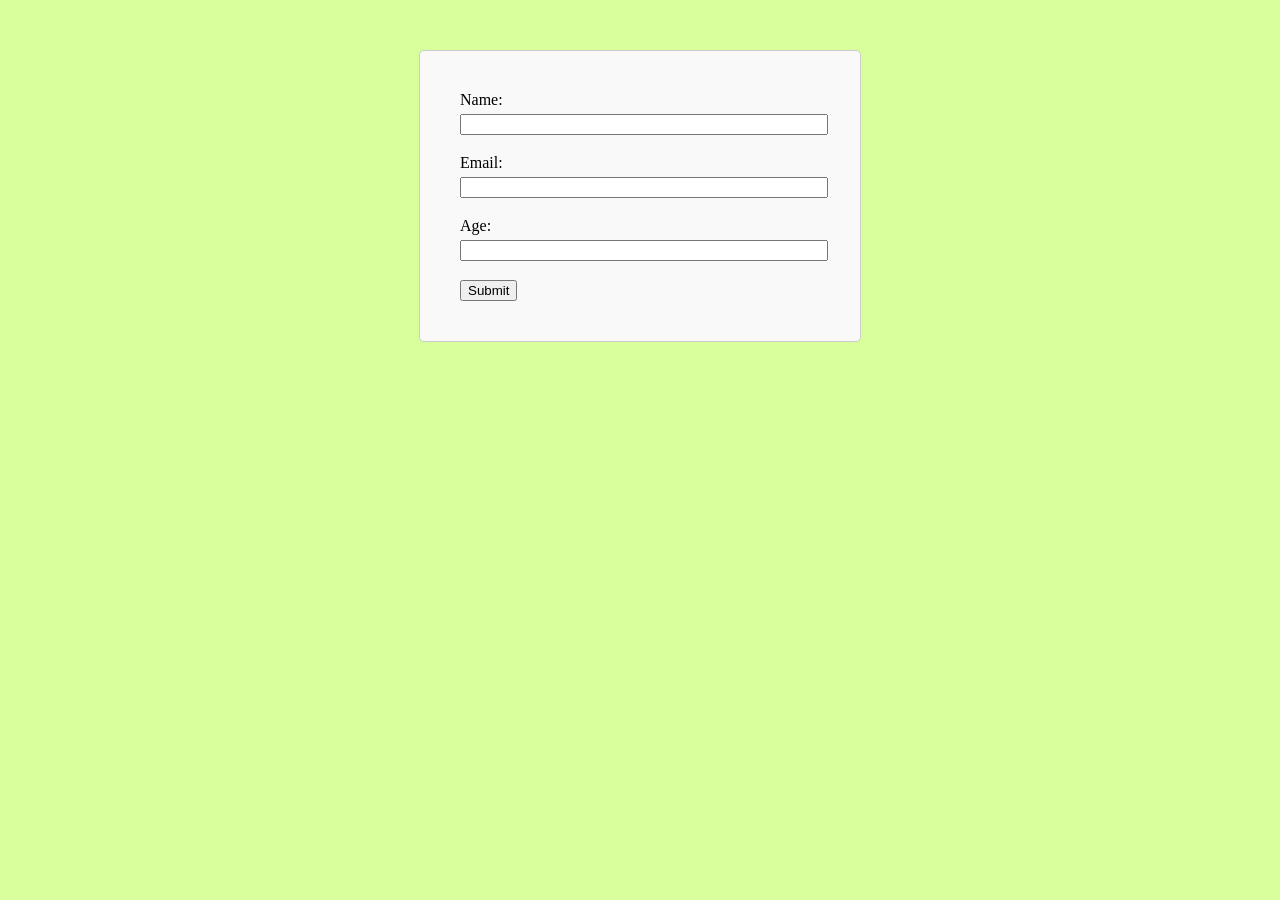
<file: index.html>
<!DOCTYPE html>
<html lang="en">
<head>
    <meta charset="UTF-8">
    <meta name="viewport" content="width=device-width, initial-scale=1.0">
    <link rel="stylesheet" href="feed.css">
    <title>Document</title>
</head>
<body>
    <div class="form-container">
        <form id="userForm">
            <label for="name">Name:</label>
            <input type="text" id="name" name="name" required>

            <label for="email">Email:</label>
            <input type="email" id="email" name="email" required>

            <label for="age">Age:</label>
            <input type="number" id="age" name="age" required>

            <button type="submit">Submit</button>
        </form>
    </div>

     <script>
        document.getElementById("userForm").addEventListener("submit", e=>{
            e.preventDefault();
            fetch("https://script.google.com/a/macros/vvm.edu.in/s/AKfycbyrY5krmYLAYUErDDl9ULpkvMztQv5DI7QF3iEO__4XC2erpxkXYq4Fty3KcoFzTv4/exec", {
                method:"POST",
                mode:"no-cors",
                body: new URLSearchParams(new FormData(e.target))
            }).then(()=>{
                alert("form submitted successfully");
                e.target.reset();
            });
        });
    </script>
</body>
</html>
</file>
<file: feed.css>
body{
    background-color: rgb(217, 255, 156);
    color:black;
}

.form-container {
    width: 400px;
    margin: 50px auto;
    padding: 20px;
    background-color: #f9f9f9;
    border: 1px solid #ccc;
    border-radius: 5px;
}

label{
    display: block;
    margin-bottom: 5px;

}

form{
    margin: 20px;
}

input{
    margin-bottom:19px;
    width: 100%;
}
</file>
